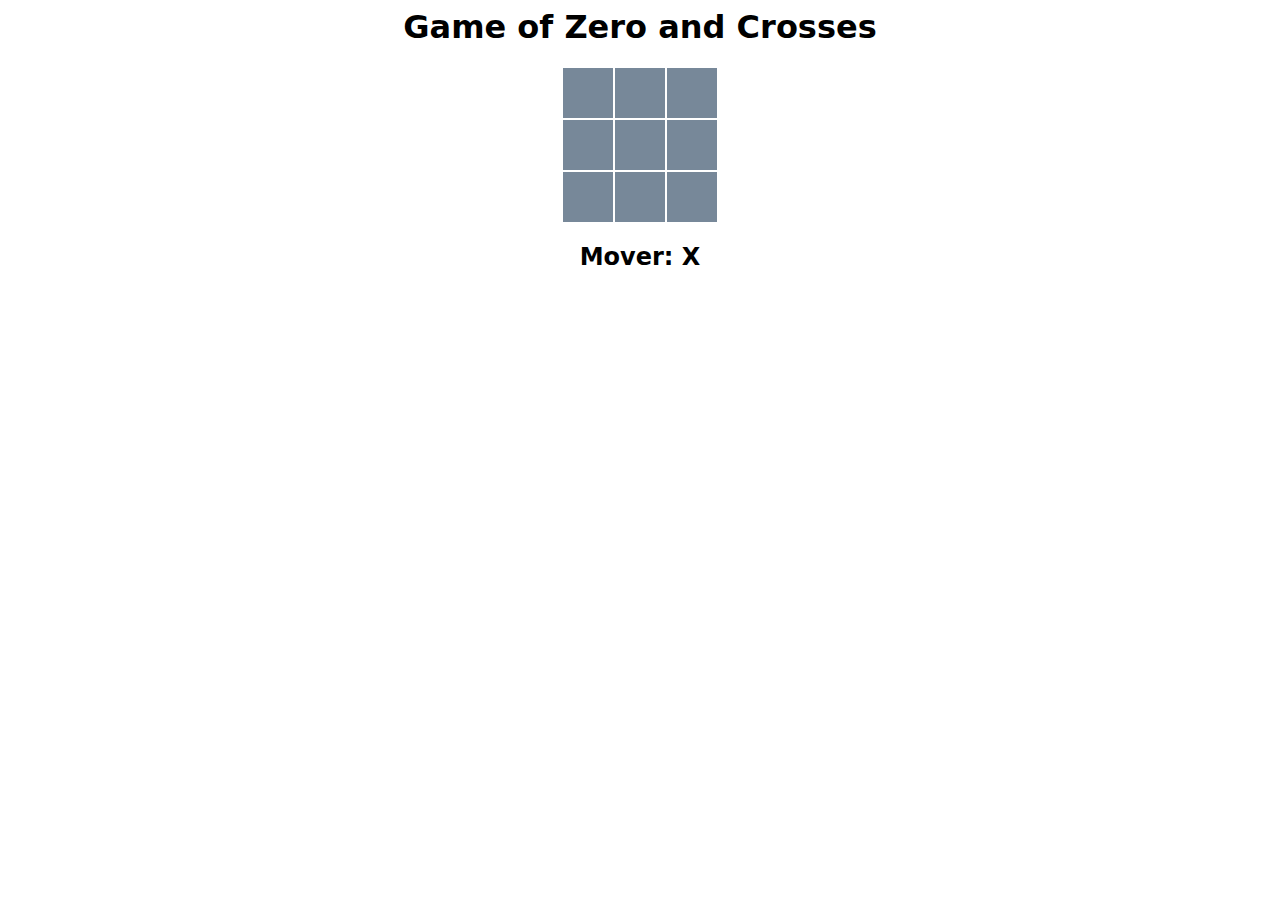
<file: index.html>
<!-- author Sachin Paul -->

<!DOCTYPE>
<html>

<head>
    <meta charset="UTF-8">

    <title>Tic-tac-Toe</title>
    <link rel="stylesheet" href="tictactoe.css">
</head>

<body>
    <section>
        <h1 class="game--title">Game of Zero and Crosses</h1>
        <div class="game--container">
            <div data-cell-index="0" class="cell"></div>
            <div data-cell-index="1" class="cell"></div>
            <div data-cell-index="2" class="cell"></div>
            <div data-cell-index="3" class="cell"></div>
            <div data-cell-index="4" class="cell"></div>
            <div data-cell-index="5" class="cell"></div>
            <div data-cell-index="6" class="cell"></div>
            <div data-cell-index="7" class="cell"></div>
            <div data-cell-index="8" class="cell"></div>
        </div>
        <h2 class="game--status"></h2>

    </section>
    <script>
        const statusDisplay = document.querySelector('.game--status');

        let gameActive = true;

        let currentPlayer = "X";

        let gameState = [];

        const currentPlayerTurn = () => `Mover: ${currentPlayer}`;
        const winningConditions = [
            [0, 1, 2],
            [3, 4, 5],
            [6, 7, 8],
            [0, 3, 6],
            [1, 4, 7],
            [2, 5, 8],
            [0, 4, 8],
            [2, 4, 6]
        ];

        statusDisplay.innerHTML = currentPlayerTurn();


        document.querySelectorAll('.cell').forEach(cell => cell.addEventListener('click', handleCellClick));


        function handleCellClick(clickedCellEvent) {
            const clickedCell = clickedCellEvent.target;
            const clickedCellIndex = parseInt(clickedCell.getAttribute('data-cell-index'));

            if (!gameActive) {
                return;
            }
            handleCellPlayed(clickedCell, clickedCellIndex);
            handleResultValidation();
        }

        function handleCellPlayed(clickedCell, clickedCellIndex) {

            clickedCell.innerHTML = currentPlayer;
            gameState.push(currentPlayer)
        }

        function handlePlayerChange() {
            currentPlayer = currentPlayer === "X" ? "0" : "X";
            statusDisplay.innerHTML = currentPlayerTurn();
        }

        function handleResultValidation() {
            let roundWon = false;


            console.log(gameState)
            if (gameState.length >= 9) {
                statusDisplay.innerHTML = "Game Over"
                gameActive = false;
                return;
            }


            handlePlayerChange();
        }
    </script>
</body>

</html>
</file>
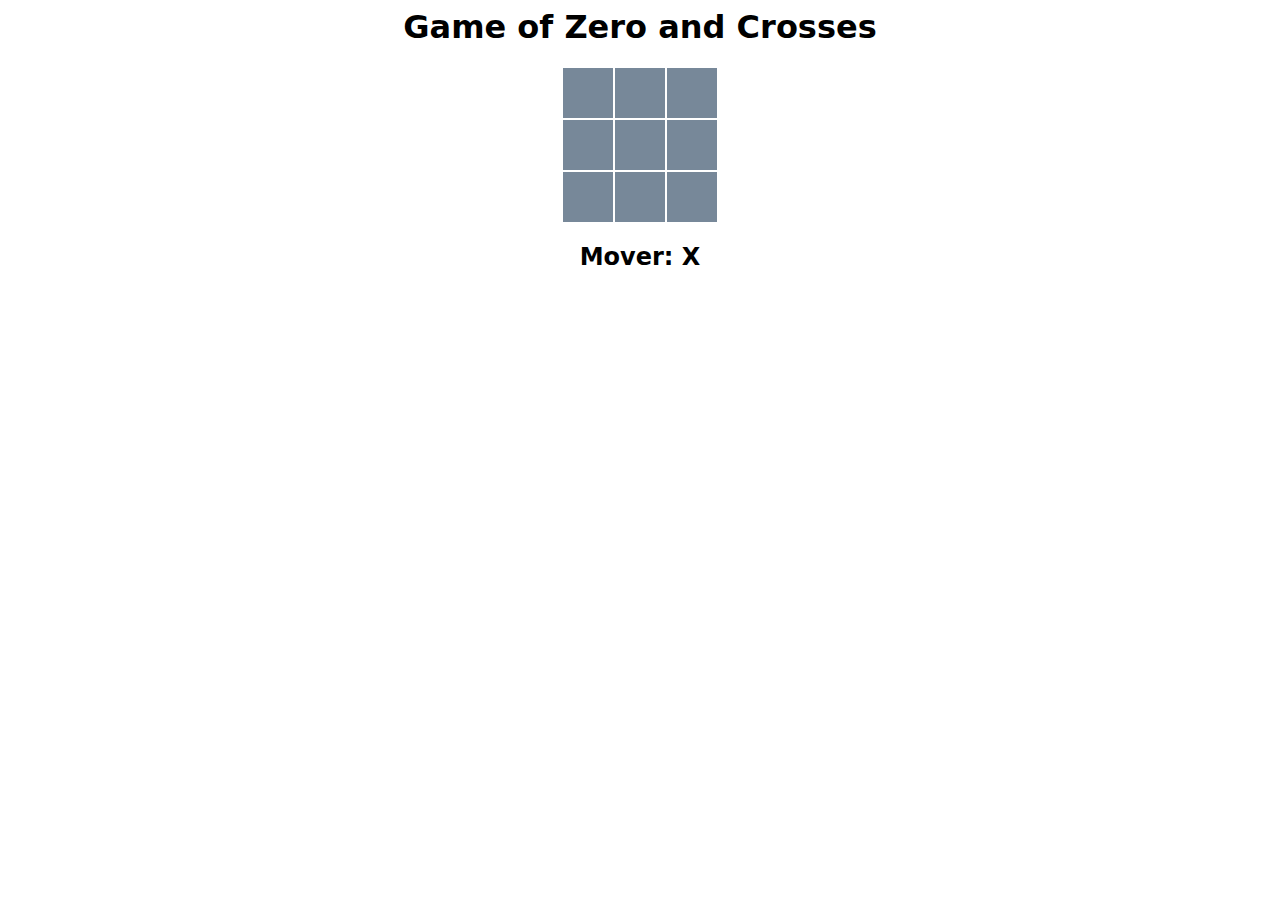
<file: tic tac toe.html>
<!DOCTYPE>
<html>

<head>
    <meta charset="UTF-8">

    <title>Game of Zero and Crosses</title>
    <link rel="stylesheet" href="tictactoe.css">
</head>

<body>
    <section>
        <h1 class="game--title">Game of Zero and Crosses</h1>
        <div class="game--container">
            <div data-cell-index="0" class="cell"></div>
            <div data-cell-index="1" class="cell"></div>
            <div data-cell-index="2" class="cell"></div>
            <div data-cell-index="3" class="cell"></div>
            <div data-cell-index="4" class="cell"></div>
            <div data-cell-index="5" class="cell"></div>
            <div data-cell-index="6" class="cell"></div>
            <div data-cell-index="7" class="cell"></div>
            <div data-cell-index="8" class="cell"></div>
        </div>
        <h2 class="game--status"></h2>

    </section>
    <script>
        const statusDisplay = document.querySelector('.game--status');

        let gameActive = true;

        let currentPlayer = "X";

        let gameState = [];

        const currentPlayerTurn = () => `Mover: ${currentPlayer}`;
        const winningConditions = [
            [0, 1, 2],
            [3, 4, 5],
            [6, 7, 8],
            [0, 3, 6],
            [1, 4, 7],
            [2, 5, 8],
            [0, 4, 8],
            [2, 4, 6]
        ];

        statusDisplay.innerHTML = currentPlayerTurn();


        document.querySelectorAll('.cell').forEach(cell => cell.addEventListener('click', handleCellClick));


        function handleCellClick(clickedCellEvent) {
            const clickedCell = clickedCellEvent.target;
            const clickedCellIndex = parseInt(clickedCell.getAttribute('data-cell-index'));

            if (!gameActive) {
                return;
            }
            handleCellPlayed(clickedCell, clickedCellIndex);
            handleResultValidation();
        }

        function handleCellPlayed(clickedCell, clickedCellIndex) {

            clickedCell.innerHTML = currentPlayer;
            gameState.push(currentPlayer)
        }

        function handlePlayerChange() {
            currentPlayer = currentPlayer === "X" ? "0" : "X";
            statusDisplay.innerHTML = currentPlayerTurn();
        }

        function handleResultValidation() {
            let roundWon = false;


            console.log(gameState)
            if (gameState.length >= 9) {
                statusDisplay.innerHTML = "Game Over"
                gameActive = false;
                return;
            }


            handlePlayerChange();
        }
    </script>
</body>

</html>
</file>
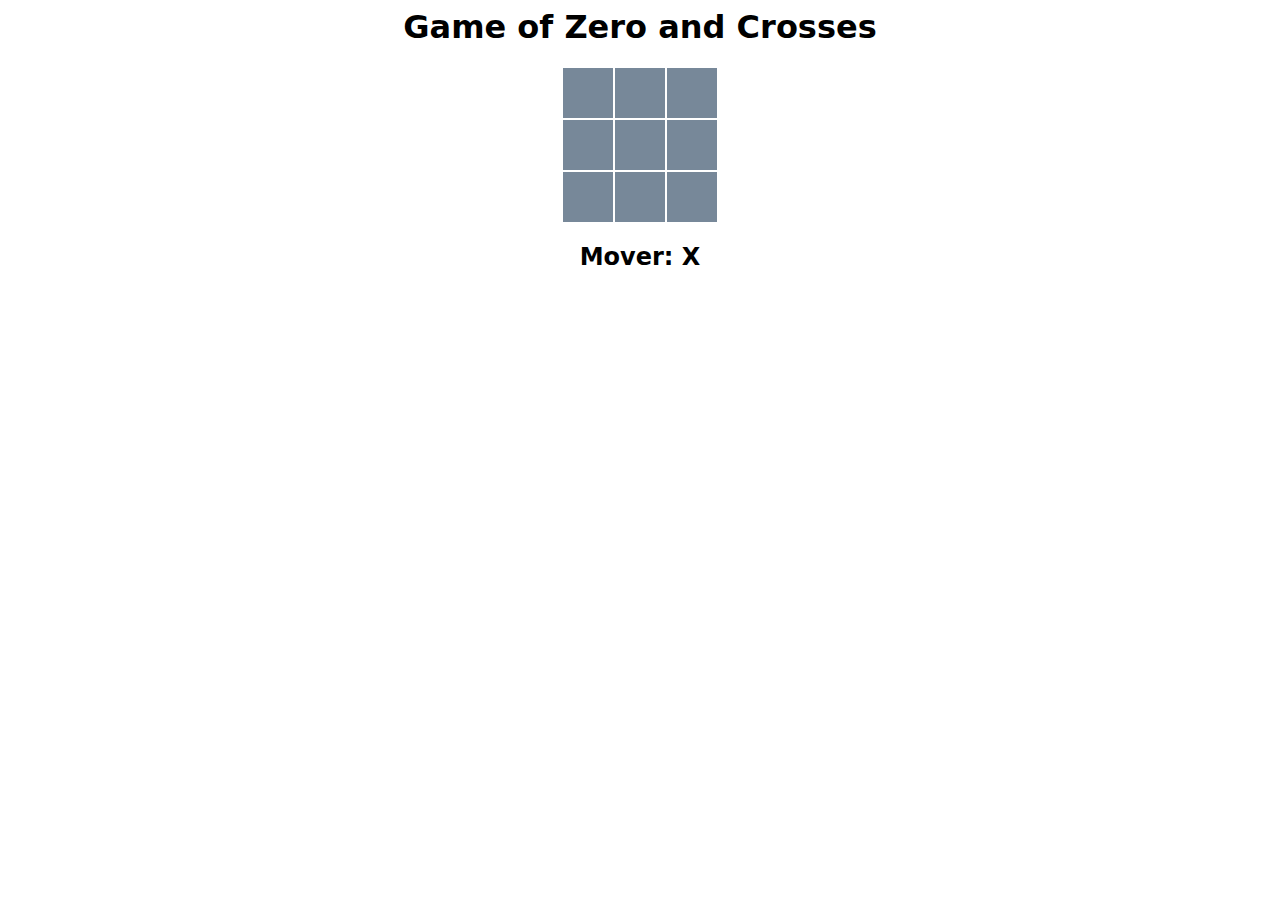
<file: tindex.html>
<!DOCTYPE>
<html>

<head>
    <meta charset="UTF-8">

    <title>Game of Zero and Crosses</title>
    <link rel="stylesheet" href="tictactoe.css">
</head>

<body>
    <section>
        <h1 class="game--title">Game of Zero and Crosses</h1>
        <div class="game--container">
            <div data-cell-index="0" class="cell"></div>
            <div data-cell-index="1" class="cell"></div>
            <div data-cell-index="2" class="cell"></div>
            <div data-cell-index="3" class="cell"></div>
            <div data-cell-index="4" class="cell"></div>
            <div data-cell-index="5" class="cell"></div>
            <div data-cell-index="6" class="cell"></div>
            <div data-cell-index="7" class="cell"></div>
            <div data-cell-index="8" class="cell"></div>
        </div>
        <h2 class="game--status"></h2>

    </section>
    <script>
        const statusDisplay = document.querySelector('.game--status');

        let gameActive = true;

        let currentPlayer = "X";

        let gameState = [];

        const currentPlayerTurn = () => `Mover: ${currentPlayer}`;
        const winningConditions = [
            [0, 1, 2],
            [3, 4, 5],
            [6, 7, 8],
            [0, 3, 6],
            [1, 4, 7],
            [2, 5, 8],
            [0, 4, 8],
            [2, 4, 6]
        ];

        statusDisplay.innerHTML = currentPlayerTurn();


        document.querySelectorAll('.cell').forEach(cell => cell.addEventListener('click', handleCellClick));


        function handleCellClick(clickedCellEvent) {
            const clickedCell = clickedCellEvent.target;
            const clickedCellIndex = parseInt(clickedCell.getAttribute('data-cell-index'));

            if (!gameActive) {
                return;
            }
            handleCellPlayed(clickedCell, clickedCellIndex);
            handleResultValidation();
        }

        function handleCellPlayed(clickedCell, clickedCellIndex) {

            clickedCell.innerHTML = currentPlayer;
            gameState.push(currentPlayer)
        }

        function handlePlayerChange() {
            currentPlayer = currentPlayer === "X" ? "0" : "X";
            statusDisplay.innerHTML = currentPlayerTurn();
        }

        function handleResultValidation() {
            let roundWon = false;


            console.log(gameState)
            if (gameState.length >= 9) {
                statusDisplay.innerHTML = "Game Over"
                gameActive = false;
                return;
            }


            handlePlayerChange();
        }
    </script>
</body>

</html>
</file>
<file: tictactoe.css>
body {
    font-family: "sans", sans-serif;
}

section {
    text-align: center;
}

.game--container {
    display: grid;
    grid-template-columns: repeat(3, auto);
    width: 156px;
    margin: 1px auto;
}

.cell {
    background-color: lightslategray;
    font-family: "sans serif";
    width: 50px;
    height: 50px;
    box-shadow: 0 0 0 1px white;
    border: 1px solid white;
    cursor: pointer;
    line-height: 50px;
    font-size: 30px;
}

.cell:hover {
    background-color: lightpink;
    font-family: "sans serif";
    width: 50px;
    height: 50px;
    box-shadow: 0 0 0 1px white;
    border: 1px solid white;
    cursor: pointer;
    line-height: 50px;
    font-size: 30px;
}
</file>
